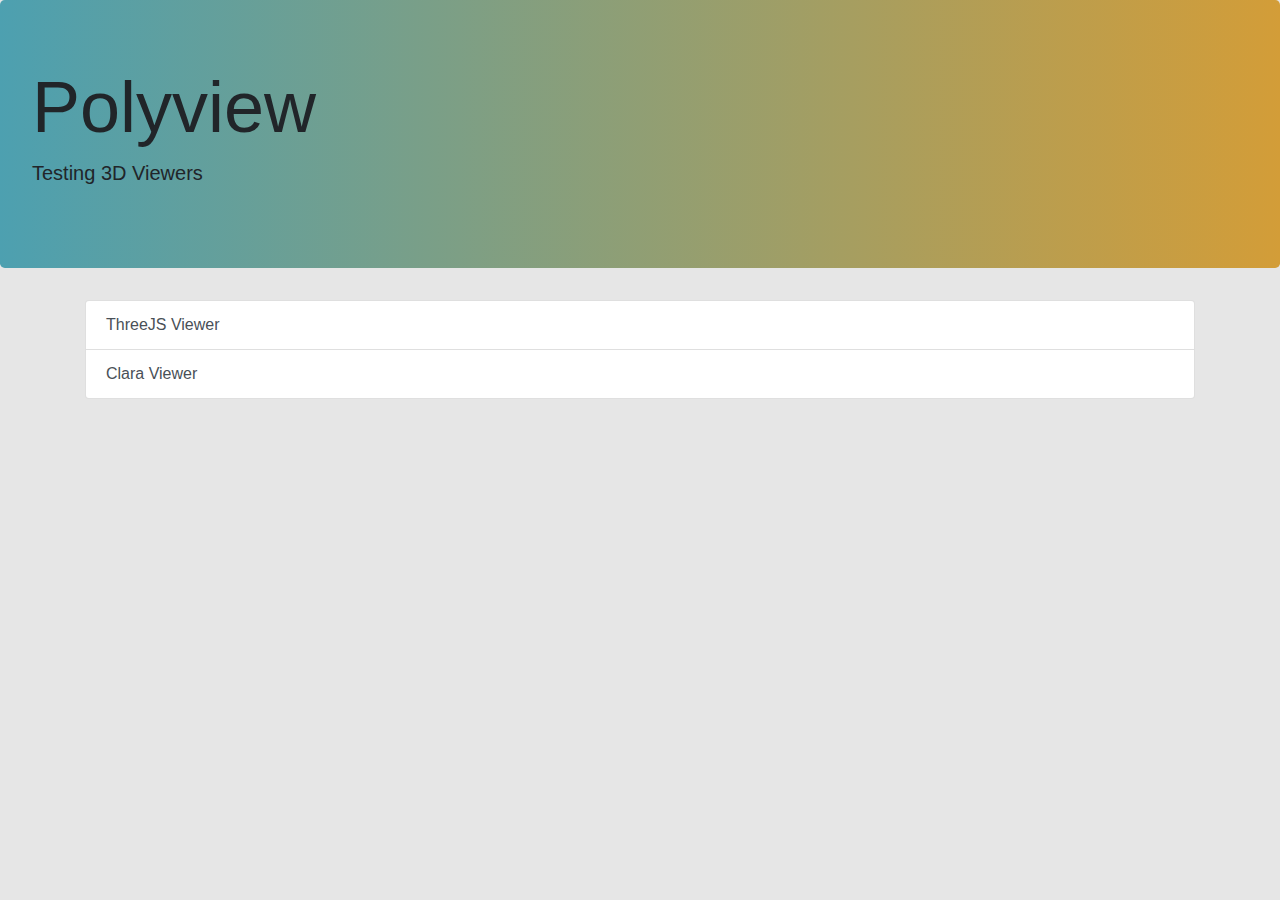
<file: index.html>
<!DOCTYPE html>
<html>

<head>
    <meta name="viewport" content="width=device-width, initial-scale=1.0">
    <title>Polyview Viewer</title>

    <link rel="stylesheet" href="https://maxcdn.bootstrapcdn.com/bootstrap/4.0.0/css/bootstrap.min.css">

    <link rel="stylesheet" href="style.css">
</head>

<body>

    <div class="jumbotron">
        <h1 class="display-3">Polyview</h1>
        <p class="lead">Testing 3D Viewers</p>
    </div>

    <div class="container">
            <div class="list-group">
                    <a href="threejs-viewer.html" class="list-group-item list-group-item-action">ThreeJS Viewer</a>
                    <a href="clara-viewer.html" class="list-group-item list-group-item-action">Clara Viewer</a>
                </div>
                    
    </div>

</body>

</html>
</file>
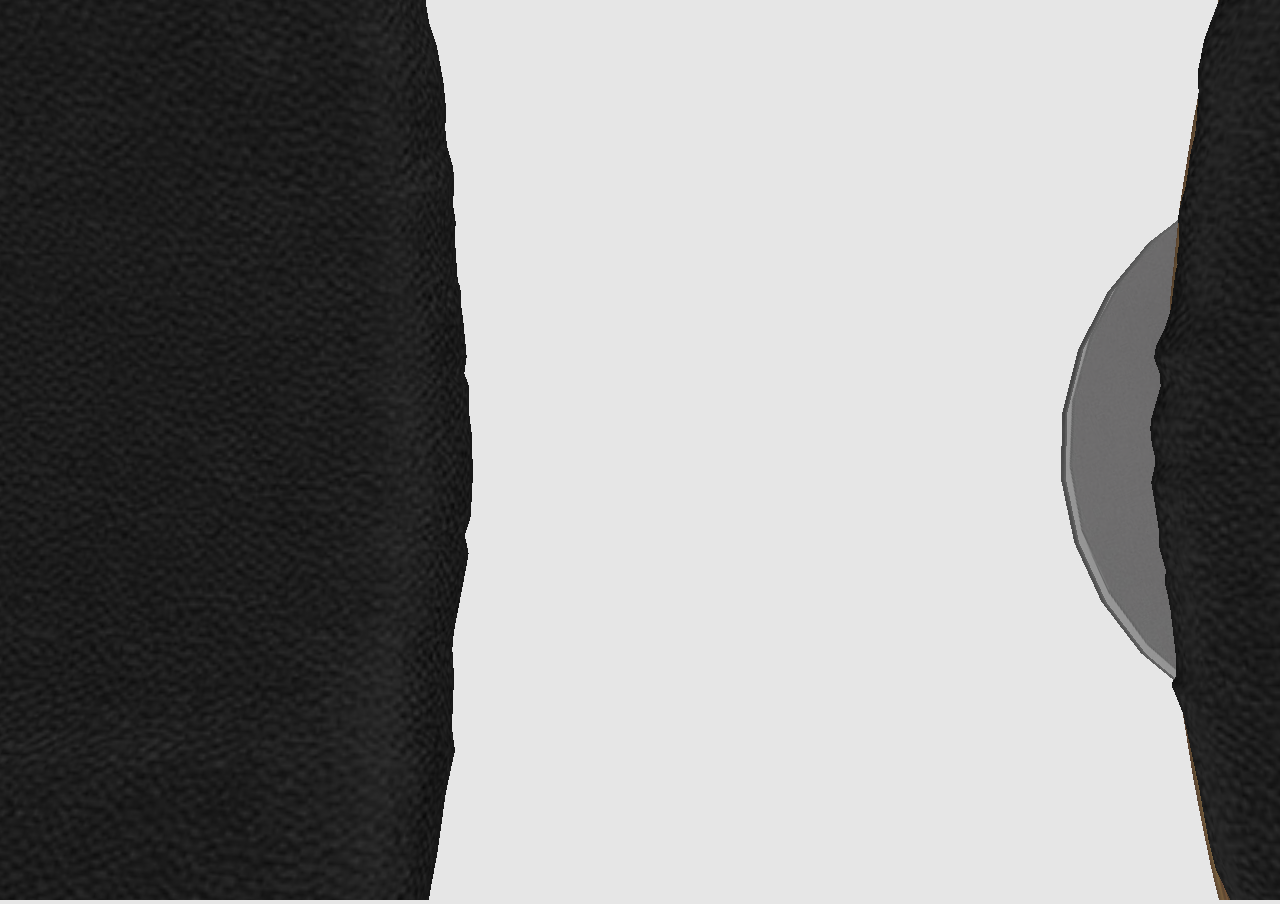
<file: threejs-viewer.html>
<!DOCTYPE html>
<html>

<head>
    <meta name="viewport" content="width=device-width, initial-scale=1.0">
    <title>Polyview Viewer</title>

    <script src="lib/three.js"></script>
    <script src="lib/Detector.js"></script>
    <script src="lib/OrbitControls.js"></script>
    <script src="lib/OBJLoader.js"></script>
    <script src="lib/MTLLoader.js"></script>

    <link rel="stylesheet" href="style.css">
</head>

<body>
    <script>
        // The detector will show a warning if the current browser does not support WebGL.
        if (!Detector.webgl) {
            Detector.addGetWebGLMessage();
        }

        // All of these variables will be needed later, just ignore them for now.
        var container;
        var camera, controls, scene, renderer;
        var lighting, ambient, keyLight, fillLight, backLight;
        var windowHalfX = window.innerWidth / 2;
        var windowHalfY = window.innerHeight / 2;

        init();
        animate();

        function init() {
            container = document.createElement('div');
            document.body.appendChild(container);

            // Creating a perspective camera. 
            // The arguments are sensible defaults. 
            // If your model is very large you may have to adjust the last two arguments, 
            // which are the frustum near plane and frustum far plane. 
            // They basically state that nothing nearer than one unit and nothing farther than a thousand units will be rendered.
            camera = new THREE.PerspectiveCamera(45, window.innerWidth / window.innerHeight, 1, 1000);
            camera.position.z = 3;

            // A scene holds your camera(s), lights and models, as it would do in real life. 
            // The code below adds a white ambient light which illuminates the whole scene without any shading.
            scene = new THREE.Scene();
            ambient = new THREE.AmbientLight(0xffffff, 1.0);
            scene.add(ambient);

            // Loading mtl and obj files
            var mtlLoader = new THREE.MTLLoader();
            mtlLoader.setTexturePath('assets/');
            mtlLoader.setPath('assets/');
            mtlLoader.load('Kara_01.mtl', function (materials) {

                materials.preload();

                //materials.materials.default.map.magFilter = THREE.NearestFilter;
                //materials.materials.default.map.minFilter = THREE.LinearFilter;

                var objLoader = new THREE.OBJLoader();
                objLoader.setMaterials(materials);
                objLoader.setPath('assets/');
                objLoader.load('Kara_01.obj', function (object) {

                    object.scale.set(0.03, 0.03, 0.03);
                    scene.add(object);

                });

            });

            /* Renderer */
            renderer = new THREE.WebGLRenderer();
            renderer.setPixelRatio(window.devicePixelRatio);
            renderer.setSize(window.innerWidth, window.innerHeight);
            renderer.setClearColor(new THREE.Color("hsl(0, 0%, 90%)"));
            container.appendChild(renderer.domElement);

            /* Controls */
            controls = new THREE.OrbitControls(camera, renderer.domElement);
            controls.enableDamping = true;
            controls.dampingFactor = 0.25;
            controls.enableZoom = true;

            /* Events */
            window.addEventListener('resize', onWindowResize, false);

        }

        function onWindowResize() {
            windowHalfX = window.innerWidth / 2;
            windowHalfY = window.innerHeight / 2;
            camera.aspect = window.innerWidth / window.innerHeight;
            camera.updateProjectionMatrix();
            renderer.setSize(window.innerWidth, window.innerHeight);
        }

        function animate() {
            requestAnimationFrame(animate);
            controls.update();
            render();
        }

        function render() {
            renderer.render(scene, camera);
        }

    </script>
</body>

</html>
</file>
<file: style.css>
.jumbotron {
    background: #4DA0B0;  /* fallback for old browsers */
background: -webkit-linear-gradient(to right, #D39D38, #4DA0B0);  /* Chrome 10-25, Safari 5.1-6 */
background: linear-gradient(to left, #D39D38, #4DA0B0); /* W3C, IE 10+/ Edge, Firefox 16+, Chrome 26+, Opera 12+, Safari 7+ */

}

body {
    overflow: hidden;
    margin: 0;
    padding: 0;
    background: hsl(0, 0%, 90%);
}

#clara-frame {
    width: 100%;
    height: 100vh;
}
</file>
